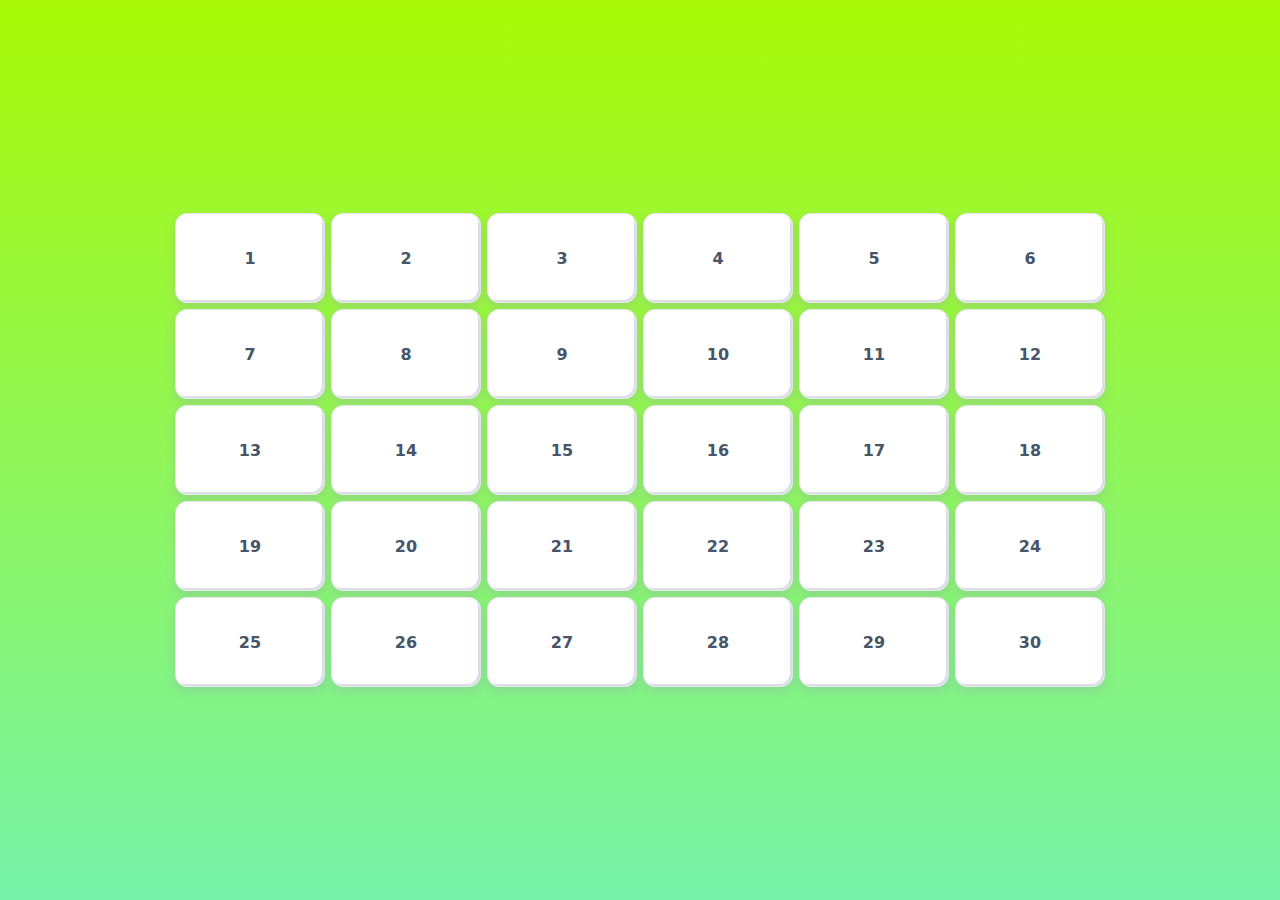
<file: Docs/images/grid.html>
<!DOCTYPE html>
<html lang="en">
<head>
<meta charset="UTF-8" />
<meta name="viewport" content="width=device-width, initial-scale=1.0" />
<title>Pastel 3D Grid (5:3 Ratio)</title>
<style>
  body {
    margin: 0;
    background: linear-gradient(180deg, #aafa06, #77f2aa);
    font-family: system-ui, -apple-system, Segoe UI, Roboto, sans-serif;
    display: flex;
    justify-content: center;
    align-items: center;
    min-height: 100vh;
  }

  .grid {
    display: grid;
    grid-template-columns: repeat(6, 150px); /* width */
    grid-auto-rows: 90px; /* height -> 150:90 = 5:3 */
    gap: 6px; /* tighter spacing */
  }

  .cell {
    background: #ffffff;
    border-radius: 12px;
    border: 1px solid #e5e7eb;

    /* Soft 3D bevel */
    box-shadow:
      inset 2px 2px 0 rgba(255,255,255,0.95),
      inset -2px -2px 0 rgba(148,163,184,0.35),
      0 4px 10px rgba(148,163,184,0.35);

    display: flex;
    align-items: center;
    justify-content: center;
    color: #475569;
    font-weight: 600;
    transition: all 0.12s ease;
  }

  .cell:hover {
    background: #f8fafc;
    transform: translateY(-1px);
    box-shadow:
      inset 2px 2px 0 rgba(255,255,255,1),
      inset -2px -2px 0 rgba(148,163,184,0.45),
      0 8px 18px rgba(148,163,184,0.45);
  }

  .cell:active {
    transform: translateY(1px);
    background: #f1f5f9;
    box-shadow:
      inset 3px 3px 0 rgba(148,163,184,0.45),
      inset -1px -1px 0 rgba(255,255,255,0.7);
  }
</style>
</head>
<body>

<div class="grid" id="grid"></div>

<script>
  const grid = document.getElementById("grid");
  for (let i = 1; i <= 30; i++) {
    const div = document.createElement("div");
    div.className = "cell";
    div.textContent = i;
    grid.appendChild(div);
  }
</script>

</body>
</html>
</file>
